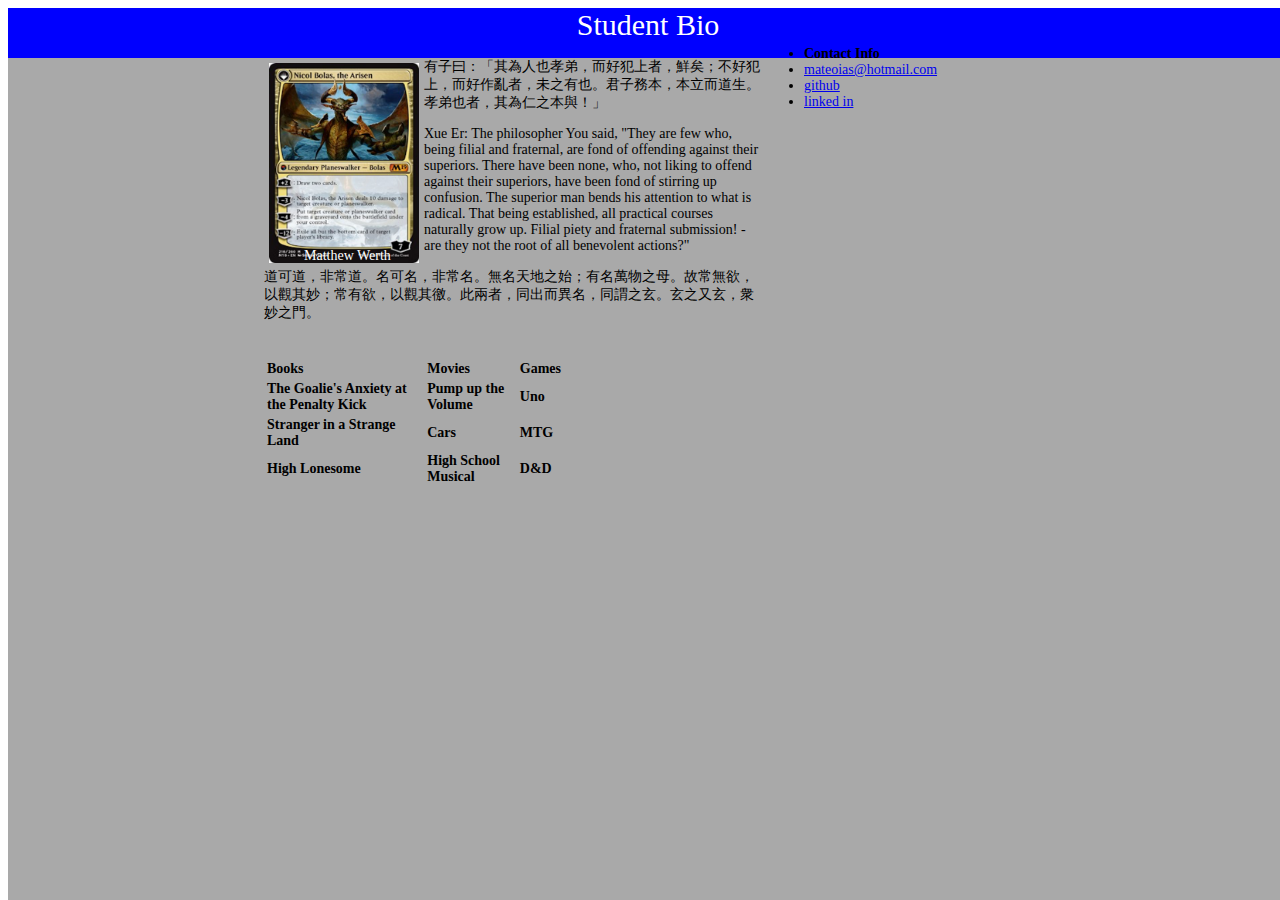
<file: index.html>
<!DOCTYPE html>
<html lang="en-us">

<head>
  
  <!-- Global site tag (gtag.js) - Google Analytics -->
<script async src="https://www.googletagmanager.com/gtag/js?id=G-K6GC546JX3"></script>
<script>
  window.dataLayer = window.dataLayer || [];
  function gtag(){dataLayer.push(arguments);}
  gtag('js', new Date());

  gtag('config', 'G-K6GC546JX3');
</script>
  
  <meta charset="UTF-8">
  <title>Matt Werth bio</title>
 
  <link rel="stylesheet" href="web_bio_fixed-1.css">

</head>

<body>
  <div class = "box-set" >

  <p class="header"> Student Bio</p>

    <div class="box-1">     
      <img class = " picture" src= "picture.jpg" 
      alt = "practice picture">
          <div class="caption"> Matthew Werth</div>
  有子曰：「其為人也孝弟，而好犯上者，鮮矣；不好犯上，而好作亂者，未之有也。君子務本，本立而道生。孝弟也者，其為仁之本與！」
  <p> 
  Xue Er:
  The philosopher You said, "They are few who, being filial and fraternal, are fond of offending against their superiors.
  There have been none, who, not liking to offend against their superiors, have been fond of stirring up confusion. The
  superior man bends his attention to what is radical. That being established, all practical courses naturally grow up.
  Filial piety and fraternal submission! - are they not the root of all benevolent actions?"
  </p>
  <p>
    道可道，非常道。名可名，非常名。無名天地之始；有名萬物之母。故常無欲，以觀其妙；常有欲，以觀其徼。此兩者，同出而異名，同謂之玄。玄之又玄，衆妙之門。
    
  </p>
    
    <div class = "box-2">
          <ul>
            <li>
              <strong> Contact Info</strong>
            </li>
            <li>
              <a href="mailto:mateoias@hotmail.com" target = "_blank">mateoias@hotmail.com</a>
            </li>
            <li>
              <a href= "https://github.com/mateoias"> github </a> 
            </li>
            <li> 
              <a href = "https://www.linkedin.com/in/matt-werth/"> linked in</a> 
            </li>
    </div>
  </div>
  <div class = "box-3">
  
    </ul>
    <table>
      <tr>
        <th> Books</th>
        <th> Movies</th>
        <th> Games</th>
      </tr>
      <tr>
        <th> The Goalie's Anxiety at the Penalty Kick</th>
        <th> Pump up the Volume</th>
        <th> Uno</th>
      </tr>
      <tr>
        <th> Stranger in a Strange Land</th>
        <th> Cars</th>
        <th> MTG</th>
      </tr>
      <tr>
        <th> High Lonesome</th>
        <th> High School Musical</th>
        <th> D&D</th>
      </tr>
  
    </table>
  
  
  </div>
    
    
    <!-- <figure class="box box-2">Box 2 Goes under Box 1</figure> -->
    <!-- <figure class="box box-3">Box goes in the top left 3</figure>
    <figure class="box box-4">Box 4 goes in the bottom right </figure> -->
  <!-- </div> -->
</body>

</html>
</file>
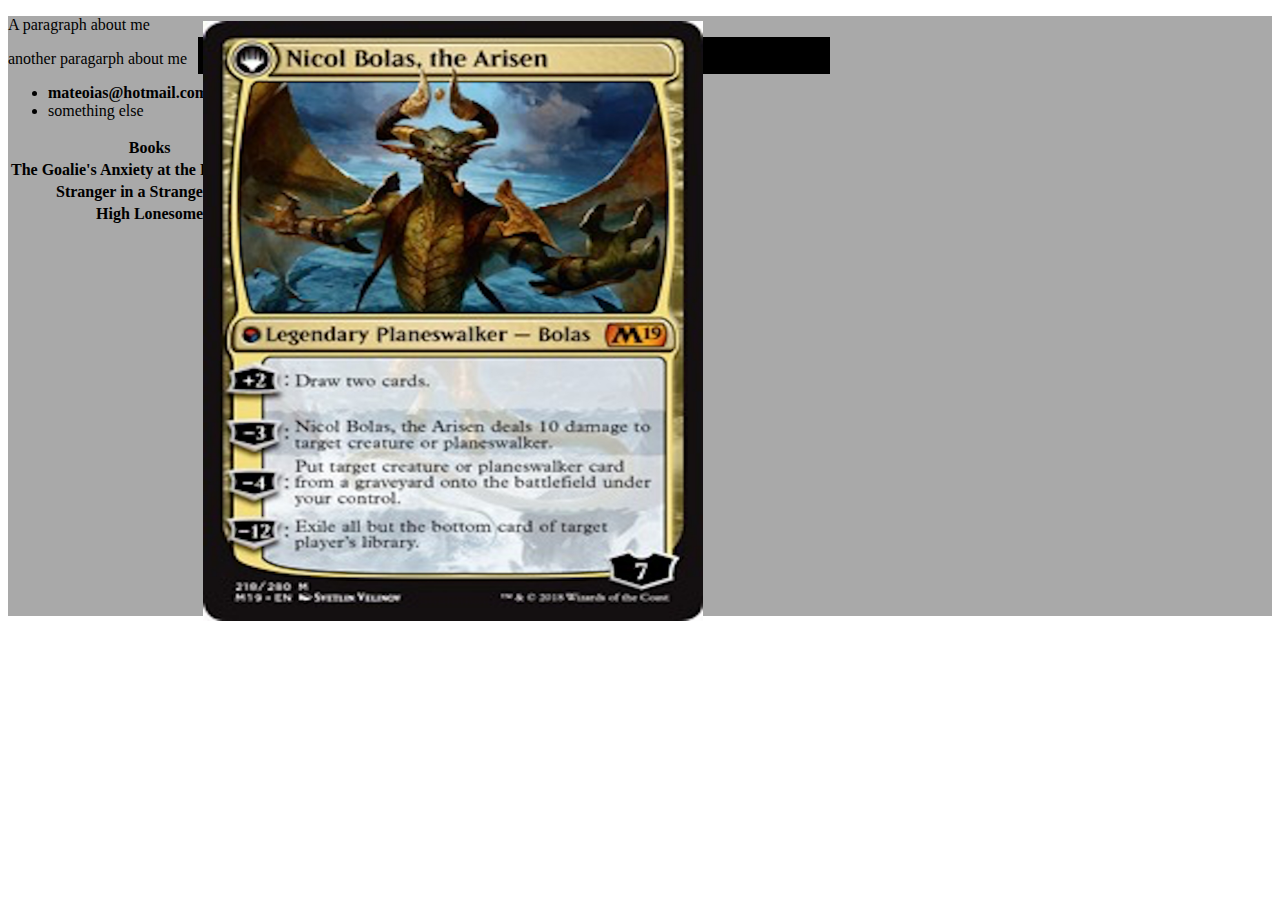
<file: bio -page.html>
<!DOCTYPE html>
<html>

<head>
    <title> Matt's Bio Site </title>

        <link rel="stylesheet" href="style_bio_page.css">
    
</head>

<body>
    <div class = "box-set"> 
    <h1 class= "box header"> Matt Werth</h1>

    <img class = "box picture" src="Nicol+Bolas 2 copy.jpg", alt = "A photo of me" style="width:500px;height:600px;"">

    <p>
        A paragraph about me
    </p>
    <p>
        another paragarph about me
    </p>
        <ul>
            <li> 
                <strong> mateoias@hotmail.com</strong>
            </li>
            <li> something else</li>
        </ul>
        <table>
            <tr>
                <th> Books</th>
                <th> Movies</th>
                <th> Games</th>
            </tr>
            <tr>
                <th> The Goalie's Anxiety at the Penalty Kick</th>
                <th> Pump up the Volume</th>
                <th> Uno</th>
            </tr>
            <tr>
                <th> Stranger in a Strange Land</th>
                <th> Cars</th>
                <th> MTG</th>
            </tr>
            <tr>
                <th> High Lonesome</th>
                <th> High School Musical</th>
                <th> D&D</th>
            </tr>

        </table>
    </div>
</body>
</html>
</file>
<file: web_bio_fixed-1.css>
/*
 * Relative Position: sets boxes relative to its original location
 * (i.e. below or left of where the element would normally be)
 */

.box-set {
  position: fixed;
  height: 1500px;
  width: 100%;
  background: darkgray;
}
.header {
  position: fixed;
  background-color: blue;
height : 50px;
width: 100%;
text-align:center;
font-size:30px;
color: white;
margin: 0px;
}
.box-1 {
  position: relative;
  width: 500px;
  height: 300px;
  margin-top: 50px;
  margin-left:20%;
  margin-right:40%;
  font-size: 14px;
  text-align:left;
  /* border:2px solid black; */
}
.box-2 {
  position: relative;
  width: 300px;
  height: 200px;
  margin-top: -290px;
  margin-left:100%;
  margin-right: 10%;
  font-size: 14px;
  text-align:left;
  /* border:2px solid black; */
}
.box-3 {
  position: relative;
  width: 300px;
  height: 150px;
  margin-left: 20%;
  margin-top:0px;
  font-size: 14px;
  text-align:left;
  /* border:2px solid black; */
}

.picture {
  position: relative;
  float: left;
  margin: 5px;
  height: 200px; 
   width: 150px;
}
.caption {
  position: absolute;
  top: 190px;
  left: 40px;
  text-align: center;
  color: white;
  /* z-index : 2; */
}
</file>
<file: style_bio_page.css>
.box-set {
  position: relative;
  top: 0;
  left:0;
  height: 600px;
  background: darkgray;
}


.box {
  /* relative positioning */
  position: absolute;
  left: 15%;
  right:35%;

}

.box-2 {
position: absolute;
left: 63%;
right: 3%;
margin: auto;

}
.picture {
  float: left;
  margin: 5px;
}
.header {
  text-align: center;
  background: black;
  color : white;
}






/* 
.box {
  position: fixed;
  
  margin: auto;
} */

/* Box rules: percentages define anchors (i.e. position of each box relative to browser window) */
</file>
